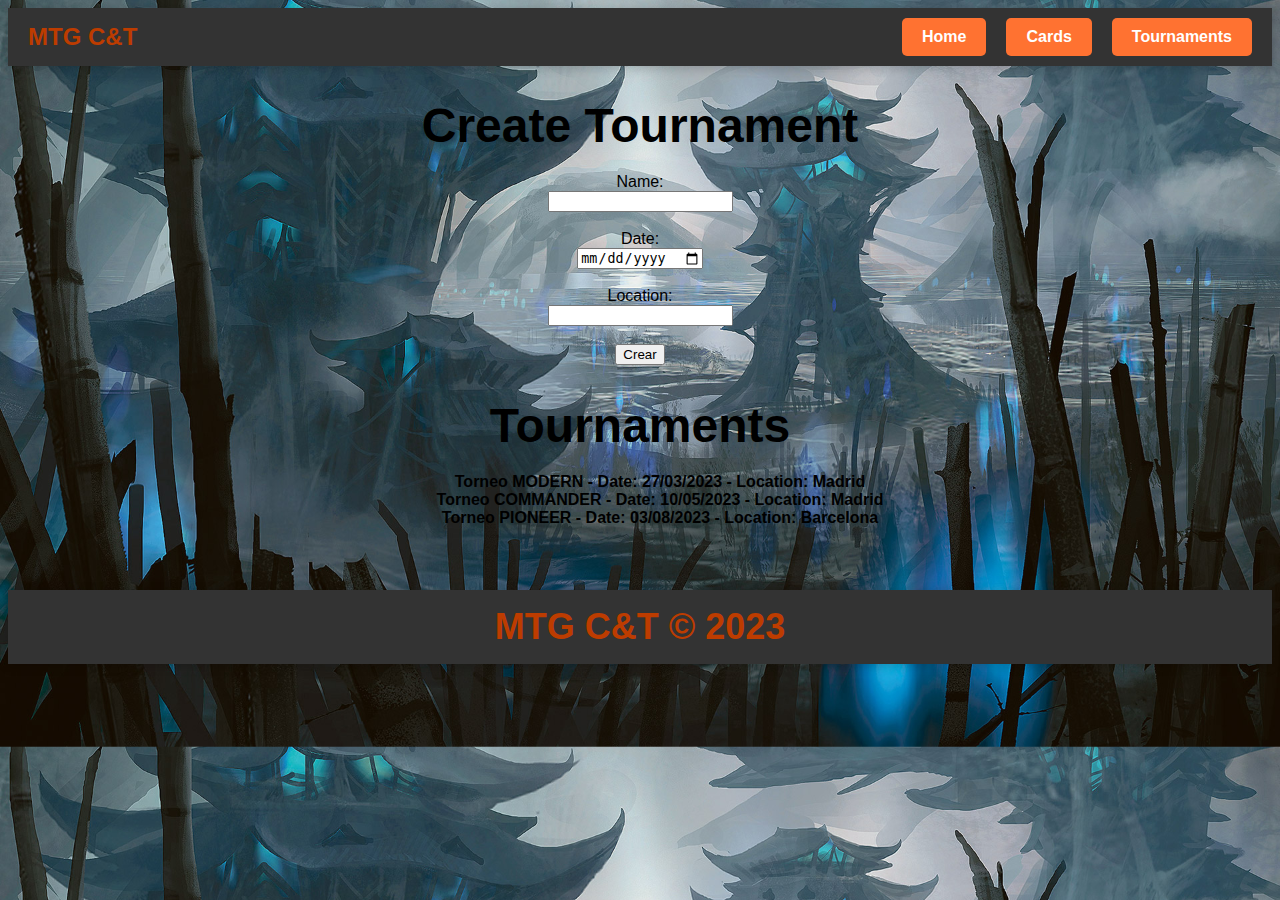
<file: tournaments.html>
<!DOCTYPE html>
<html lang="en">
    <head>
        <meta charset="UTF-8" />
        <meta name="viewport" content="width=device-width, initial-scale=1.0" />
        <meta http-equiv="X-UA-Compatible" content="ie=edge" />
        <title>MTG C&T</title>
        <link rel="stylesheet" href="style.css" />
    </head>

<body class="bg3">
    <nav>
        <div class="nav-left">
            <h1 class="nav-tittle">MTG C&T</h1>
        </div>
        <div class="nav-right">
            <ul>
                <li><a class="nav-btn" href="index.html">Home</a></li>
                <li><a class="nav-btn" href="cards.html">Cards</a></li>
                <li><a class="nav-btn" href="tournaments.html">Tournaments</a></li>
            </ul>
        </div>
    </nav>
    <h1>Create Tournament</h1>
    <form>
        <label for="nombre">Name:</label>
        <input type="text" id="nombre" name="nombre"><br>

        <label for="fecha">Date:</label>
        <input type="date" id="fecha" name="fecha"><br>

        <label for="ubicacion">Location:</label>
        <input type="text" id="ubicacion" name="ubicacion"><br>

        <input type="submit" value="Crear">
    </form>
    <h1>Tournaments</h1>
        <ul id="torneos">
            <li>Torneo MODERN - Date: 27/03/2023 - Location: Madrid</li>
            <li>Torneo COMMANDER - Date: 10/05/2023 - Location: Madrid</li>
            <li>Torneo PIONEER - Date: 03/08/2023 - Location: Barcelona</li>
        </ul>
    <footer>
        <div class="footer-tittle">
            <p>MTG C&T &copy; 2023</p>
        </div>
        
    </footer>
</body>
</html>
</file>
<file: style.css>
:root {
    --primary-color: rgb(189, 60, 0);
    --secondary-color: rgb(255, 114, 49);
    --font-family: 'Roboto', sans-serif;
}


.bg1{
    font-family: var(--font-family);
    background-image: url('bg1.png');
    background-size: cover;
}

.bg2{
    font-family: var(--font-family);
    background-image: url('bg2.jpg');
    background-size: cover;
}

.bg3{
    font-family: var(--font-family);
    background-image: url('bg3.jpg');
    background-size: cover;
}



nav, footer {
    background-color: #333333;
    padding: 10px 20px;
    box-shadow: 0px 2px 10px rgba(0, 0, 0, 0.2);
    display: flex;
    justify-content: space-between;
    align-items: center;
}


.nav-tittle, .footer-tittle {
    color: var(--primary-color);
    margin: 0;
    font-size: 24px;
    font-weight: bold;
}


.nav-right ul {
    display: flex;
    justify-content: flex-end;
    align-items: center;
    margin: 0;
    padding: 0;
    list-style: none;
}


.nav-right li {
    margin-left: 20px;
}

.nav-btn {
    display: inline-block;
    background-color: var(--secondary-color);
    color: #fff;
    padding: 10px 20px;
    border-radius: 5px;
    text-decoration: none;
    transition: background-color 0.2s ease-in-out;
}

.nav-btn:hover {
    background-color: #b25a00;
}

footer {
    margin-top: 5%;
    display: flex;
    align-items: center;
}

footer p {
    text-align: center;
    margin: 0;
    
}

.footer-tittle {
    color: var(--primary-color);
    margin: 0;
    font-size: 24px;
    font-weight: bold;
    text-align: center;
    display: table;
    text-align: center;
    margin-left: auto;
    margin-right: auto;
}

main {
    display: flex;
    flex-direction: column;
    align-items: center;
    margin-bottom: 20px;
}

h1 {
    font-size: 3em;
    margin-bottom: 20px;
    text-align: center;
}

ul {
    list-style: none;
    text-align: center;
    font-weight: bold;
}


form {
    display: flex;
    flex-direction: column;
    align-items: center;
    margin-bottom: 20px;
}

p {
    font-size: 1.5em;
    line-height: 1.5;
    margin-bottom: 50px;
}

.slider-container {
    width: 285px;
    height: 400px;
    overflow: hidden;
    margin-top: 50px;
}

.slider {
    display: flex;
    width: 500%;
    height: 400px;
    animation: slide 5s infinite;
}

.slider img {
    width: 20%;
    height: 400px;
}

@keyframes slide {
    0%, 20%, 100% {
        transform: translateX(0);
    }

    25%, 45% {
        transform: translateX(-20%);
    }

    50%, 70% {
        transform: translateX(-40%);
    }

    75%, 95% {
        transform: translateX(-60%);
    }
}

.cards-container {
    display: flex;
    flex-direction: row;
    justify-content: center;
    align-items: center;
    margin-top: 50px;
}

.cards-container img {
    max-width: 8%;
    height: auto;
    margin-right: 10px;
}

@media only screen and (max-width: 768px) {
    .cards-container {
        flex-direction: column;
        align-items: center;
    }
        
    .cards-container img {
        width: 150px;
        height: 225px;
        margin-right: 0;
        margin-bottom: 10px;
    }
}
</file>
